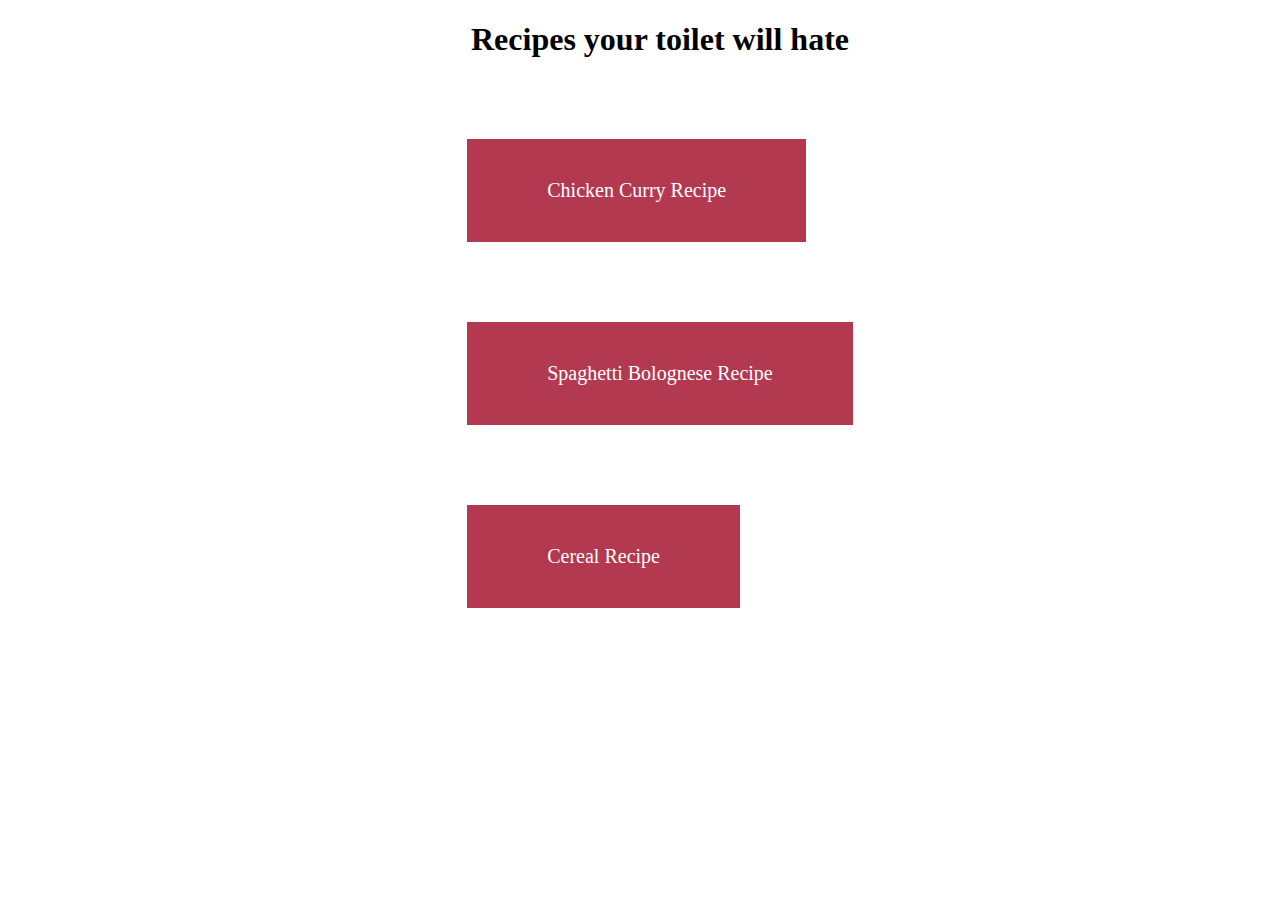
<file: index.html>
<!DOCTYPE html>
<html lang="en">
<head>
    <meta charset="UTF-8">
    <meta name="viewport" content="width=device-width, initial-scale=1.0">
    <link rel="stylesheet" href="style.css">
    <title>Recipes your toilet will hate</title>
</head>
<body>
    <div class="container">
        <h1>Recipes your toilet will hate</h1>

        <ul class="links-list">
            <li><a href="recipes/chicken-curry.html">Chicken Curry Recipe</a></li>
            <li><a href="recipes/spaghetti-bolognese.html">Spaghetti Bolognese Recipe</a></li>
            <li><a href="recipes/cereal.html">Cereal Recipe</a></li>
        </ul>
    </div>
</body>
</html>
</file>
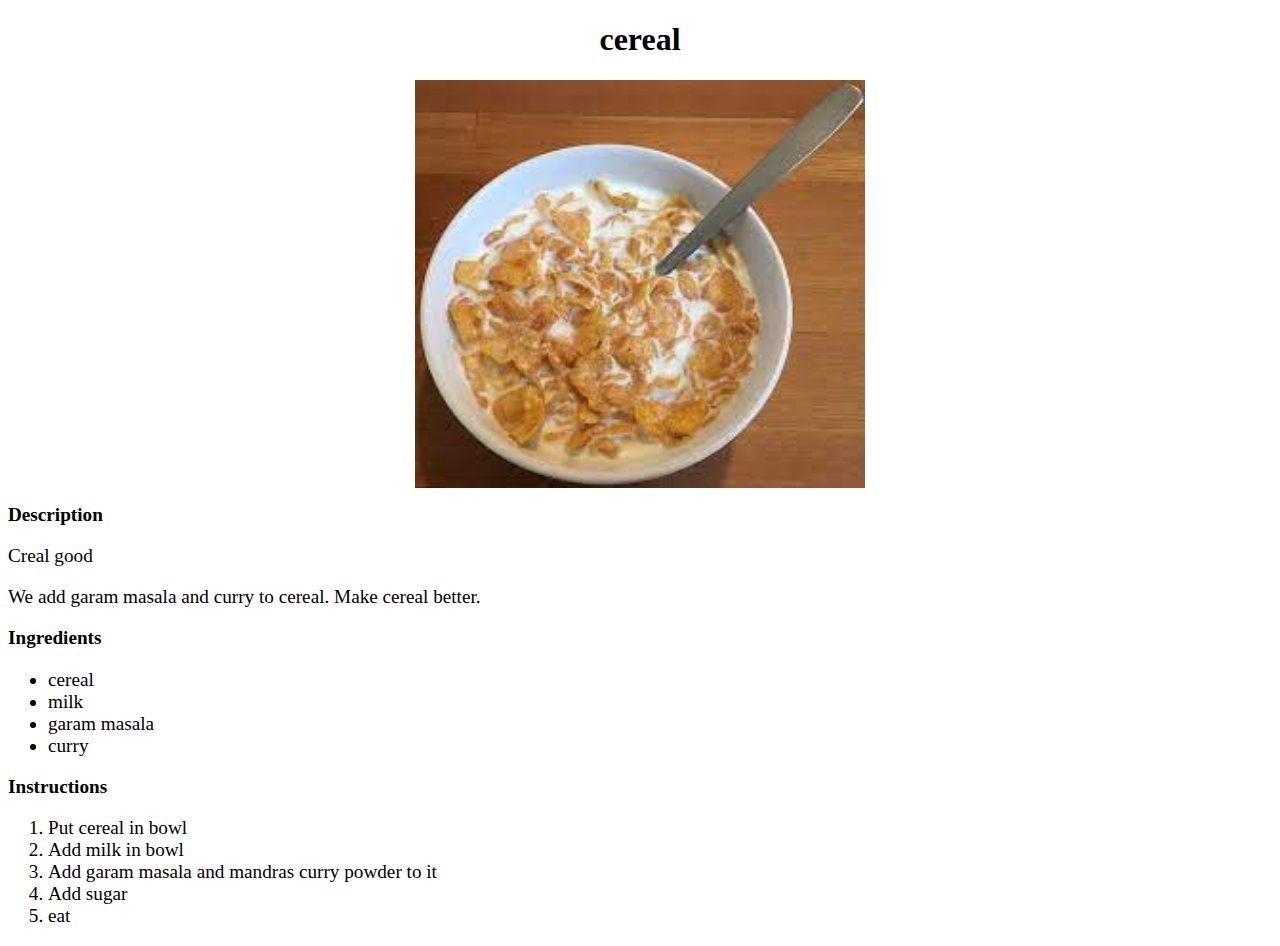
<file: recipes/cereal.html>
<!DOCTYPE html>
<html lang="en">
<head>
    <meta charset="UTF-8">
    <meta name="viewport" content="width=device-width, initial-scale=1.0">
    <link rel="stylesheet" href="../style.css">
    <title>Cereal</title>
</head>
<body>
    <h1>cereal</h1>

    <img src="../images/cereal.jpeg" alt="cereal">

    <h2>Description</h2>

    <p>
        Creal good
    </p>

    <p>
        We add garam masala and curry to cereal. Make cereal better.
    </p>

    <h3>Ingredients</h3>

    <ul>
        <li>cereal</li>
        <li>milk</li>
        <li>garam masala</li>
        <li>curry</li>
    </ul>

    <h3>Instructions</h3>

    <ol>
        <li>Put cereal in bowl</li>
        <li>Add milk in bowl</li>
        <li>Add garam masala and mandras curry powder to it</li>
        <li>Add sugar</li>
        <li>eat</li>
    </ol>

</body>
</html>
</file>
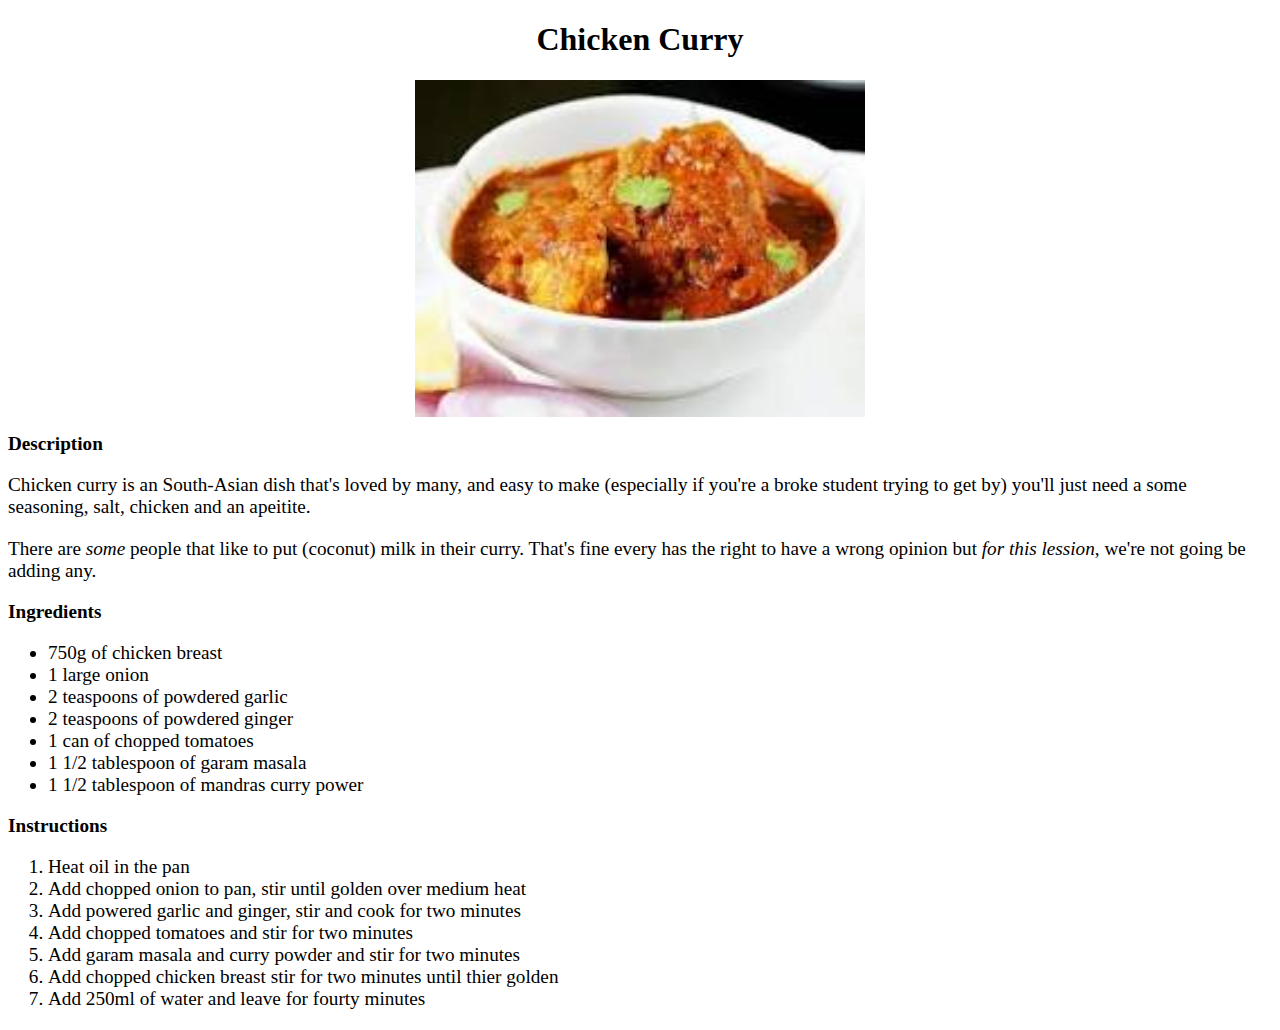
<file: recipes/chicken-curry.html>
<!DOCTYPE html>
<html lang="en">
<head>
    <meta charset="UTF-8">
    <meta name="viewport" content="width=device-width, initial-scale=1.0">
    <link rel="stylesheet" href="../style.css">
    <title>Chicken Curry</title>
</head>
<body>
    <h1>Chicken Curry</h1>

    <img src="../images/chickencurry.jpeg" alt="Chicken Curry">

    <h2>Description</h2>

    <p>
        Chicken curry is an South-Asian dish that's loved by many,
        and easy to make (especially if you're a broke student trying
        to get by) you'll just need a some seasoning, salt, chicken
        and an apeitite. 
    </p>

    <p>
        There are <i>some</i> people that like to put (coconut) milk in their
        curry. That's fine every has the right to have a wrong opinion but <i>for this lession</i>,
        we're not going be adding any.
    </p>

    <h3>Ingredients</h3>

    <ul>
        <li>750g of chicken breast</li>
        <li>1 large onion</li>
        <li>2 teaspoons of powdered garlic</li>
        <li>2 teaspoons of powdered ginger</li>
        <li>1 can of chopped tomatoes</li>
        <li>1 1/2 tablespoon of garam masala</li>
        <li>1 1/2 tablespoon of mandras curry power</li>
    </ul>

    <h3>Instructions</h3>

    <ol>
        <li>Heat oil in the pan</li>
        <li>Add chopped onion to pan, stir until golden over medium heat</li>
        <li>Add powered garlic and ginger, stir and cook for two minutes</li>
        <li>Add chopped tomatoes and stir for two minutes</li>
        <li>Add garam masala and curry powder and stir for two minutes</li>
        <li>Add chopped chicken breast stir for two minutes until thier golden</li>
        <li>Add 250ml of water and leave for fourty minutes</li>
    </ol>

</body>
</html>
</file>
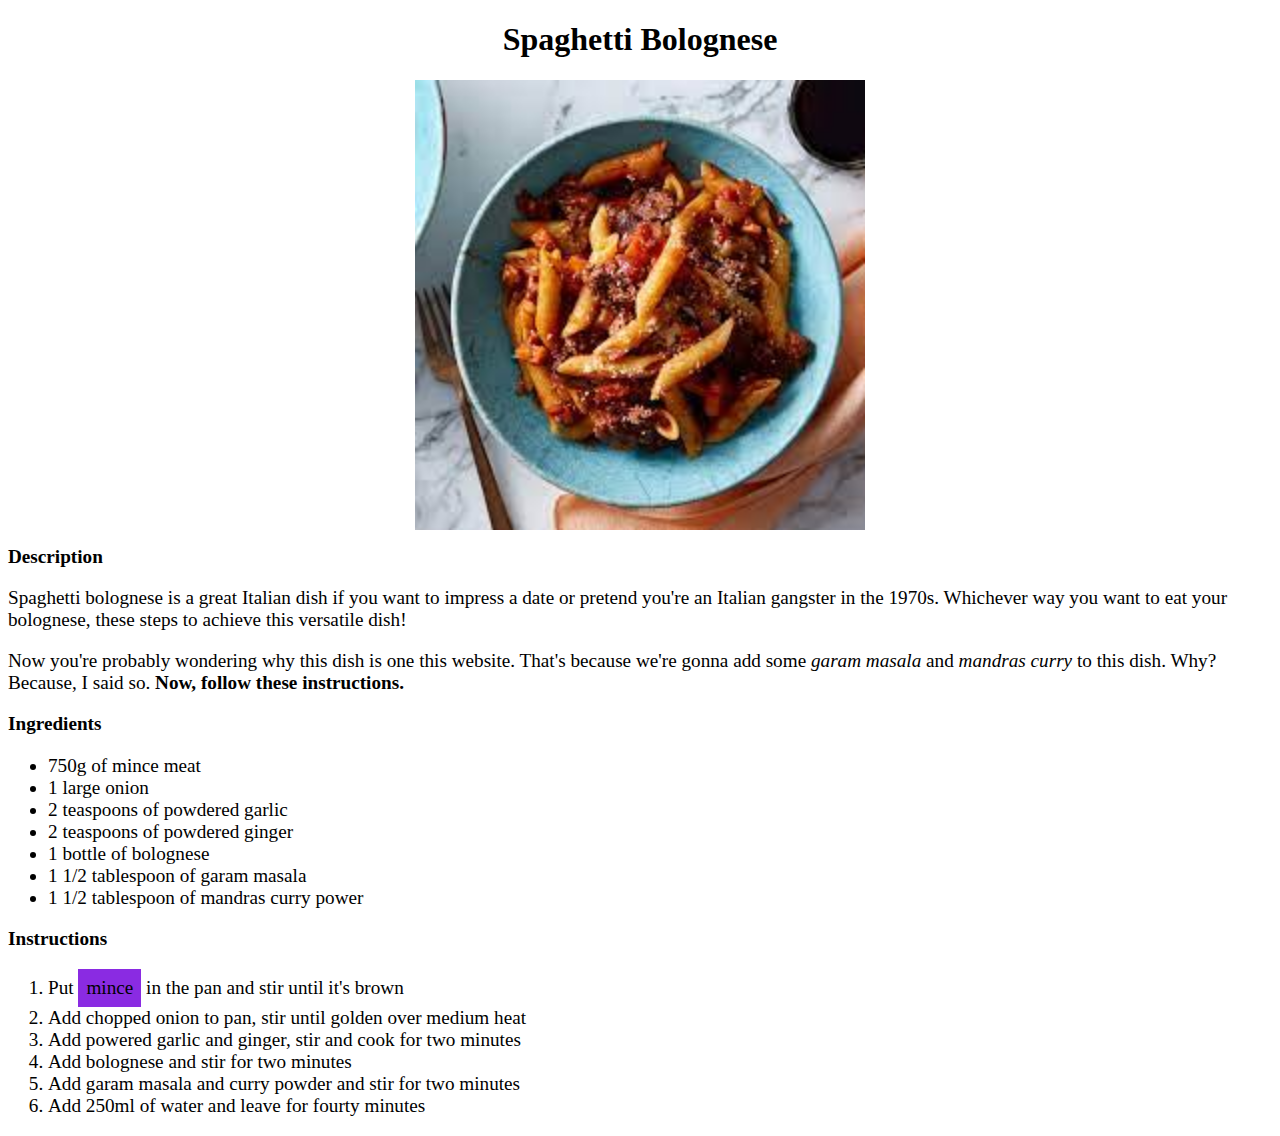
<file: recipes/spaghetti-bolognese.html>
<!DOCTYPE html>
<html lang="en">
<head>
    <meta charset="UTF-8">
    <meta name="viewport" content="width=device-width, initial-scale=1.0">
    <link rel="stylesheet" href="../style.css">
    <title>Spaghetti Bolognese</title>
</head>
<body>
    <h1>Spaghetti Bolognese</h1>

    <img src="../images/spaghettibolognese.jpeg" alt="Spaghetti Bolognese">

    <h2>Description</h2>

    <p>
        Spaghetti bolognese is a great Italian dish if you want to impress a date
        or pretend you're an Italian gangster in the 1970s. Whichever way you want
        to eat your bolognese, these steps to achieve this versatile dish!
    </p>

    <p>
        Now you're probably wondering why this dish is one this website. That's because
        we're gonna add some <i>garam masala</i> and <i>mandras curry</i> to this dish. 
        Why? Because, I said so. <strong>Now, follow these instructions.</strong>
    </p>

    <h3>Ingredients</h3>

    <ul>
        <li>750g of mince meat</li>
        <li>1 large onion</li>
        <li>2 teaspoons of powdered garlic</li>
        <li>2 teaspoons of powdered ginger</li>
        <li>1 bottle of bolognese</li>
        <li>1 1/2 tablespoon of garam masala</li>
        <li>1 1/2 tablespoon of mandras curry power</li>
    </ul>

    <h3>Instructions</h3>

    <ol>
        <li>Put <span>mince</span> in the pan and stir until it's brown</li>
        <li>Add chopped onion to pan, stir until golden over medium heat</li>
        <li>Add powered garlic and ginger, stir and cook for two minutes</li>
        <li>Add bolognese and stir for two minutes</li>
        <li>Add garam masala and curry powder and stir for two minutes</li>
        <li>Add 250ml of water and leave for fourty minutes</li>
    </ol>

</body>
</html>
</file>
<file: style.css>
html {
    box-sizing: border-box;
  }
  *,
  *::before,
  *::after {
    box-sizing: inherit;
  }
  
.links-list a {
  background-color: rgb(179,57,81);
  padding: 2em 4em;
  display: inline-block;
  margin: 2em;
  color: #ffff;
  text-decoration: none;
  font-size: 20px;
}

.links-list a:hover {
  background-color: rgb(66, 28, 40);
  color: #ffff;
}

h1,
div.container {
  text-align: center;
}

.links-list {
  display: inline-block;
  text-align: left;
  list-style-type: none;
}

img {
  display: block;
  margin: 0 auto;
  width: 450px;
  height: auto;
}

.container h1 {
  padding-left: 40px;
}

p,
ul,
h2,
h3,
ol {
  font-size: larger;
}

ol span {
  display: inline-block;
  padding: 8px;
  background-color: blueviolet;
}
</file>
